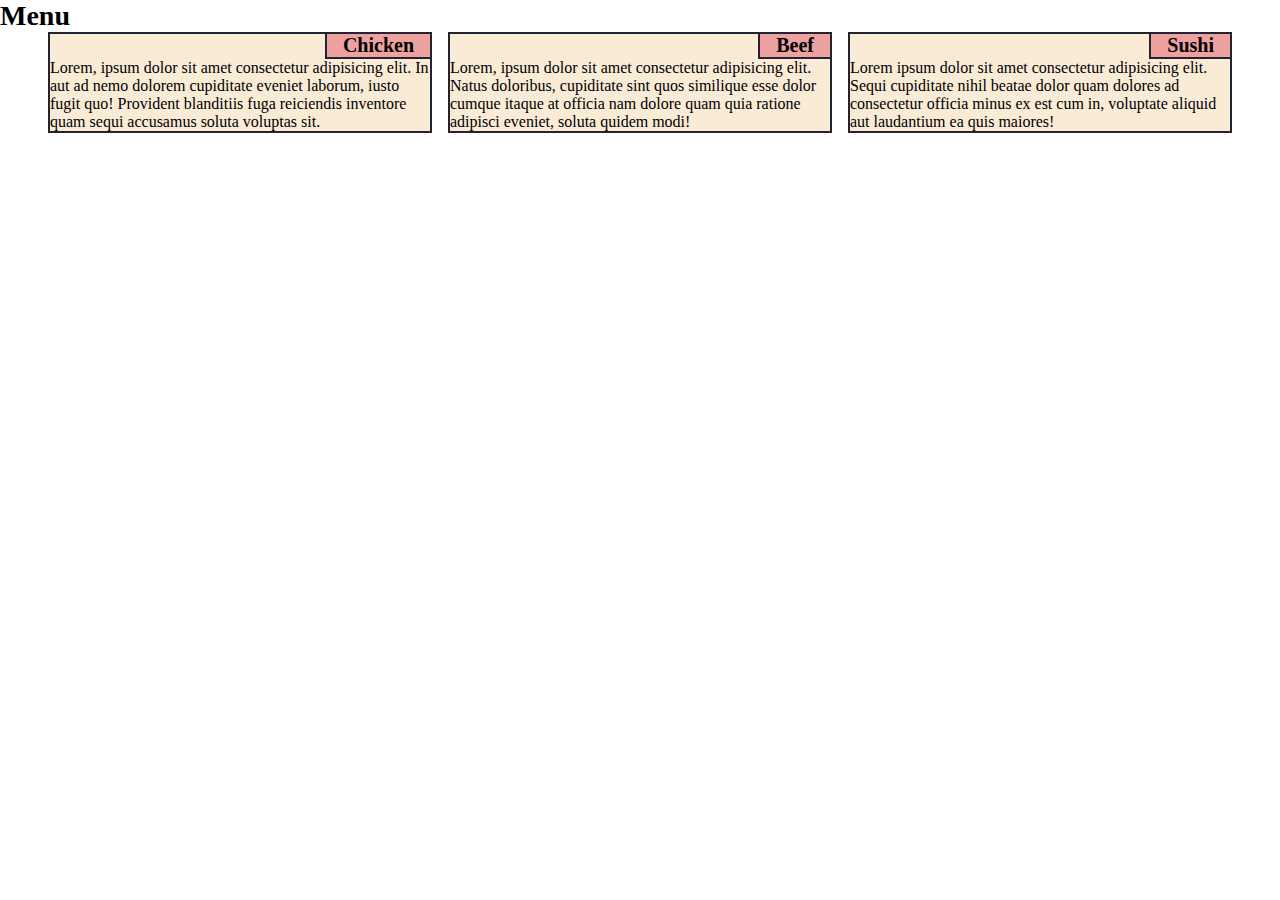
<file: index.html>
<!doctype html>
<html lang="en">

<head>
    <meta charset="UTF-8">
    <meta name="viewport"
        content="width=device-width, user-scalable=no, initial-scale=1.0, maximum-scale=1.0, minimum-scale=1.0">
    <meta http-equiv="X-UA-Compatible" content="ie=edge">
    <title>Module 2: Solution</title>
    <link rel="stylesheet" href="css/styles.css">
</head>

<body>
    <h1>Menu</h1>
    <section class="container main">
        <section class="box">
            <section class="box-container">
                <h2>Chicken</h2>
                <p>
                    Lorem, ipsum dolor sit amet consectetur adipisicing elit. In aut ad nemo dolorem cupiditate eveniet
                    laborum, iusto fugit quo! Provident blanditiis fuga reiciendis inventore quam sequi accusamus soluta
                    voluptas sit.
                </p>
            </section>
        </section>
        <section class="box">
            <section class="box-container">
                <h2>Beef</h2>
                <p>
                    Lorem, ipsum dolor sit amet consectetur adipisicing elit. Natus doloribus, cupiditate sint quos
                    similique esse dolor cumque itaque at officia nam dolore quam quia ratione adipisci eveniet, soluta
                    quidem
                    modi!
                </p>
            </section>
        </section>
        <section class="box" id="last-child">
            <section class="box-container">
                <h2>Sushi</h2>
                <p>
                    Lorem ipsum dolor sit amet consectetur adipisicing elit. Sequi cupiditate nihil beatae dolor quam
                    dolores ad consectetur officia minus ex est cum in, voluptate aliquid aut laudantium ea quis
                    maiores!
                </p>
            </section>
        </section>
    </section>
</body>

</html>
</file>
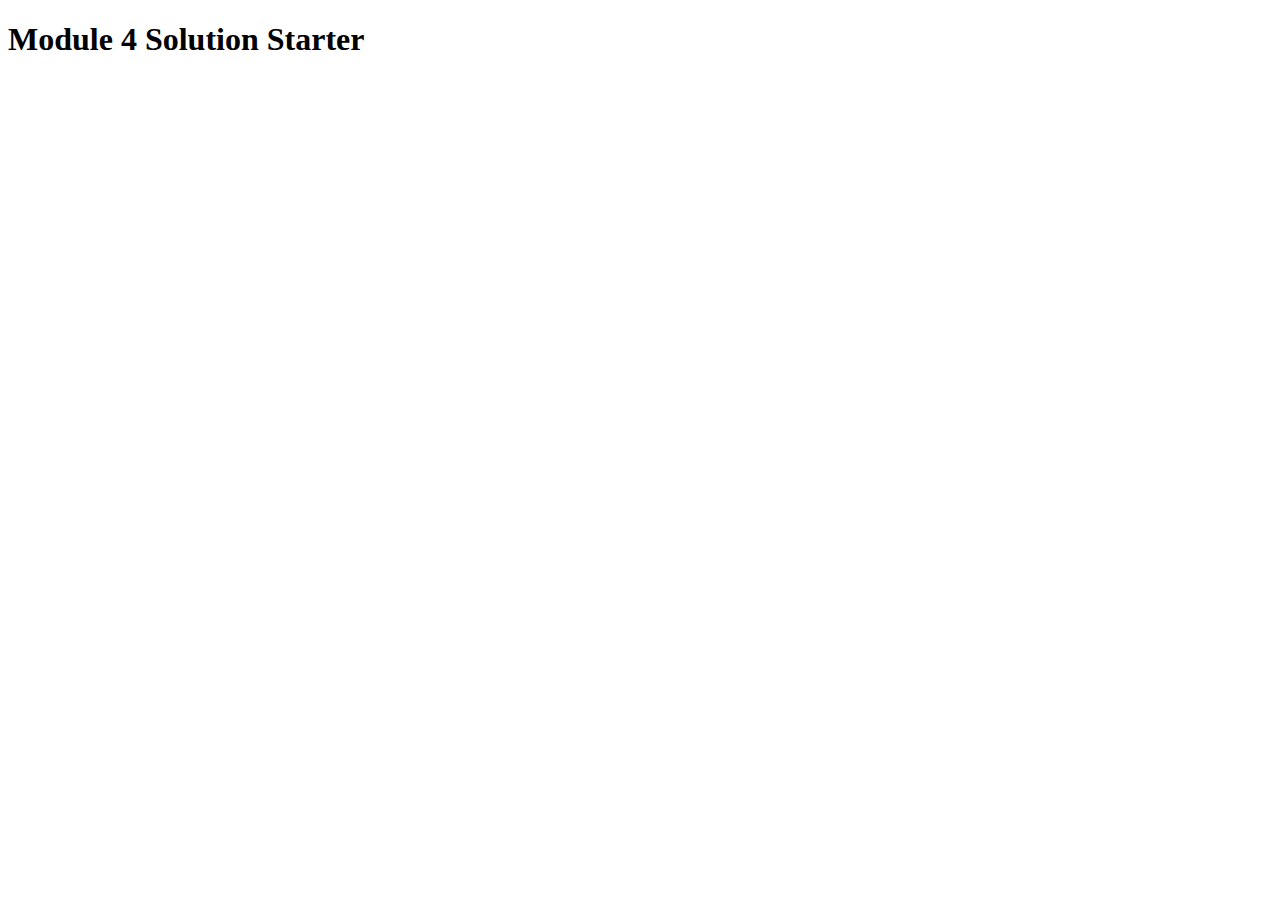
<file: easier/index.html>
<!DOCTYPE html>
<html>
<head>
  <meta charset="utf-8">
  <title>Module 4 Solution Starter</title>
  <script src="SpeakHello.js"></script>
  <script src="SpeakGoodBye.js"></script>
  <script src="script.js"></script>
</head>
<body>
  <h1>Module 4 Solution Starter</h1>
</body>
</html>
</file>
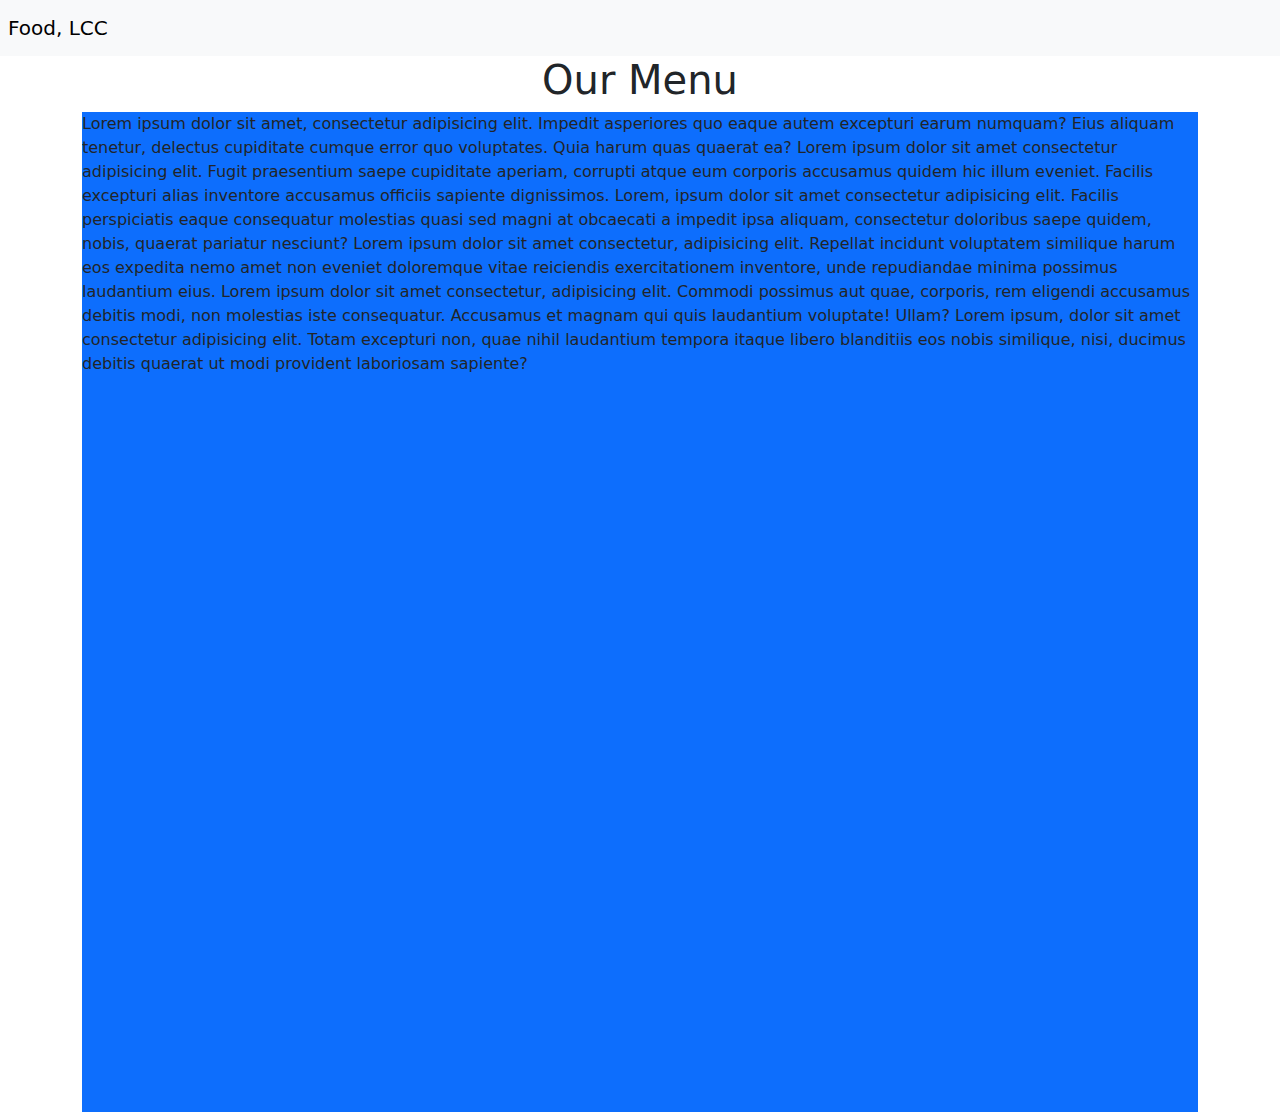
<file: mod3/index.html>
<!doctype html>
<html lang="en">

<head>
    <meta charset="UTF-8">
    <meta name="viewport"
        content="width=device-width, user-scalable=no, initial-scale=1.0, maximum-scale=1.0, minimum-scale=1.0">
    <meta http-equiv="X-UA-Compatible" content="ie=edge">
    <title>Module 3: Solution</title>
    <link href="css/styles.css" rel="stylesheet">
    <link href="https://cdn.jsdelivr.net/npm/bootstrap@5.3.3/dist/css/bootstrap.min.css" rel="stylesheet"
        integrity="sha384-QWTKZyjpPEjISv5WaRU9OFeRpok6YctnYmDr5pNlyT2bRjXh0JMhjY6hW+ALEwIH" crossorigin="anonymous">
    <script src="https://cdn.jsdelivr.net/npm/bootstrap@5.3.3/dist/js/bootstrap.bundle.min.js"
        integrity="sha384-YvpcrYf0tY3lHB60NNkmXc5s9fDVZLESaAA55NDzOxhy9GkcIdslK1eN7N6jIeHz" crossorigin="anonymous"
        defer></script>
</head>

<body>
    <header>
        <nav class="navbar navbar-expand-md navbar-expand-lg bg-body-tertiary">
            <a href="#" class="navbar-brand mx-2">Food, LCC</a>
            <button class="navbar-toggler" type="button" data-bs-toggle="collapse"
                data-bs-target="#navbarSupportedContent" aria-controls="navbarSupportedContent" aria-expanded="false"
                aria-label="Toggle navigation">
                <span class="navbar-toggler-icon"></span>
            </button>

            <div class="collapse navbar-collapse" id="navbarSupportedContent">
                <ul class="navbar-nav me-auto mb-2 mb-lg-0 d-sm-block d-md-none">
                    <li class="nav-item text-center">Chicken</li>
                    <li class="nav-item text-center">Beef</li>
                    <li class="nav-item text-center">Sushi</li>
                </ul>
            </div>
        </nav>
        <h1 class="text-center">Our Menu</h1>
    </header>
    <main class="container">
        <section id="tall-section" class="bg-primary col-12">
            Lorem ipsum dolor sit amet, consectetur adipisicing elit. Impedit asperiores quo eaque autem excepturi
            earum numquam? Eius aliquam tenetur, delectus cupiditate cumque error quo voluptates. Quia harum quas
            quaerat ea? Lorem ipsum dolor sit amet consectetur adipisicing elit. Fugit praesentium saepe cupiditate
            aperiam, corrupti atque eum corporis accusamus quidem hic illum eveniet. Facilis excepturi alias inventore
            accusamus officiis sapiente dignissimos.
            Lorem, ipsum dolor sit amet consectetur adipisicing elit. Facilis perspiciatis eaque consequatur molestias
            quasi sed magni at obcaecati a impedit ipsa aliquam, consectetur doloribus saepe quidem, nobis, quaerat
            pariatur nesciunt?
            Lorem ipsum dolor sit amet consectetur, adipisicing elit. Repellat incidunt voluptatem similique harum eos
            expedita nemo amet non eveniet doloremque vitae reiciendis exercitationem inventore, unde repudiandae minima
            possimus laudantium eius.
            Lorem ipsum dolor sit amet consectetur, adipisicing elit. Commodi possimus aut quae, corporis, rem eligendi
            accusamus debitis modi, non molestias iste consequatur. Accusamus et magnam qui quis laudantium voluptate!
            Ullam? Lorem ipsum, dolor sit amet consectetur adipisicing elit. Totam excepturi non, quae nihil laudantium
            tempora itaque libero blanditiis eos nobis similique, nisi, ducimus debitis quaerat ut modi provident
            laboriosam sapiente?
        </section>
    </main>
</body>

</html>
</file>
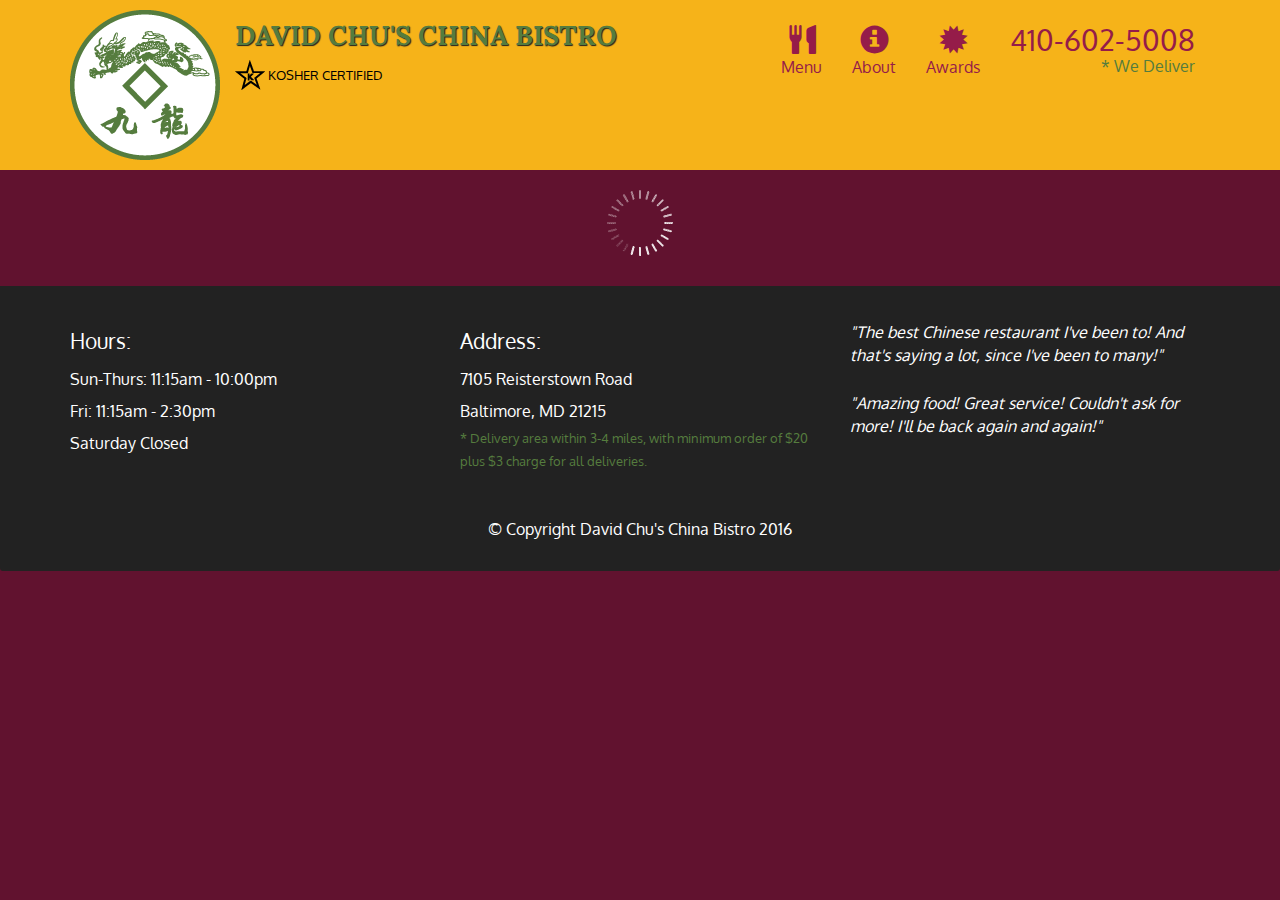
<file: mod5/index.html>
<!doctype html>
<html lang="en">
  <head>
    <meta charset="utf-8">
    <meta http-equiv="X-UA-Compatible" content="IE=edge">
    <meta name="viewport" content="width=device-width, initial-scale=1">
    <title>David Chu's China Bistro</title>
    <link rel="stylesheet" href="css/bootstrap.min.css">
    <link rel="stylesheet" href="css/styles.css">
    <link href='https://fonts.googleapis.com/css?family=Oxygen:400,300,700' rel='stylesheet' type='text/css'>
    <link href='https://fonts.googleapis.com/css?family=Lora' rel='stylesheet' type='text/css'>
  </head>
<body>
  <header>
    <nav id="header-nav" class="navbar navbar-default">
      <div class="container">
        <div class="navbar-header">
          <a href="index.html" class="pull-left visible-md visible-lg">
            <div id="logo-img" alt="Logo image"></div>
          </a>

          <div class="navbar-brand">
            <a href="index.html"><h1>David Chu's China Bistro</h1></a>
            <p>
              <img src="images/star-k-logo.png" alt="Kosher certification">
              <span>Kosher Certified</span>
            </p>
          </div>

          <button id="navbarToggle" type="button" class="navbar-toggle collapsed" data-toggle="collapse" data-target="#collapsable-nav" aria-expanded="false">
            <span class="sr-only">Toggle navigation</span>
            <span class="icon-bar"></span>
            <span class="icon-bar"></span>
            <span class="icon-bar"></span>
          </button>
        </div>
        
        <div id="collapsable-nav" class="collapse navbar-collapse">
           <ul id="nav-list" class="nav navbar-nav navbar-right">
            <li id="navHomeButton" class="visible-xs active">
              <a href="index.html">
                <span class="glyphicon glyphicon-home"></span> Home</a>
            </li>
            <li id="navMenuButton">
              <a href="#" onclick="$dc.loadMenuCategories();">
                <span class="glyphicon glyphicon-cutlery"></span><br class="hidden-xs"> Menu</a>
            </li>
            <li>
              <a href="#">
                <span class="glyphicon glyphicon-info-sign"></span><br class="hidden-xs"> About</a>
            </li>
            <li>
              <a href="#">
                <span class="glyphicon glyphicon-certificate"></span><br class="hidden-xs"> Awards</a>
            </li>
            <li id="phone" class="hidden-xs">
              <a href="tel:410-602-5008">
                <span>410-602-5008</span></a><div>* We Deliver</div>
            </li>
          </ul><!-- #nav-list -->
        </div><!-- .collapse .navbar-collapse -->
      </div><!-- .container -->
    </nav><!-- #header-nav -->
  </header>

  <div id="call-btn" class="visible-xs">
    <a class="btn" href="tel:410-602-5008">
    <span class="glyphicon glyphicon-earphone"></span>
    410-602-5008
    </a>
  </div>
  <div id="xs-deliver" class="text-center visible-xs">* We Deliver</div>

  <div id="main-content" class="container"></div>

  <footer class="panel-footer">
    <div class="container">
      <div class="row">
        <section id="hours" class="col-sm-4">
          <span>Hours:</span><br>
          Sun-Thurs: 11:15am - 10:00pm<br>
          Fri: 11:15am - 2:30pm<br>
          Saturday Closed
          <hr class="visible-xs">
        </section>
        <section id="address" class="col-sm-4">
          <span>Address:</span><br>
          7105 Reisterstown Road<br>
          Baltimore, MD 21215
          <p>* Delivery area within 3-4 miles, with minimum order of $20 plus $3 charge for all deliveries.</p>
          <hr class="visible-xs">
        </section>
        <section id="testimonials" class="col-sm-4">
          <p>"The best Chinese restaurant I've been to! And that's saying a lot, since I've been to many!"</p>
          <p>"Amazing food! Great service! Couldn't ask for more! I'll be back again and again!"</p>
        </section>
      </div>
      <div class="text-center">&copy; Copyright David Chu's China Bistro 2016</div>
    </div>
  </footer>

  <!-- jQuery (Bootstrap JS plugins depend on it) -->
  <script src="js/jquery-2.1.4.min.js"></script>
  <script src="js/bootstrap.min.js"></script>
  <script src="js/ajax-utils.js"></script>
  <script src="js/script.js"></script>
</body>
</html>
</file>
<file: css/styles.css>
* {
    box-sizing: border-box;
    padding: 0;
    margin: 0;
}

.container {
    display: flex;
    flex-direction: row;
    gap: 1rem;
    flex-wrap: wrap;
    justify-content: center;
}

.box {
    display: block;
    border: 2px solid #232333;
    background-color: antiquewhite;
}

.box-container {
    display: flex;
    flex-direction: column;
    align-items: center;
}

h1 {
    font-size: 1.75rem;
}

.box-container>h2 {
    font-size: 1.25rem;
    padding: 0 1rem;
    border-bottom: 2px solid #232333;
    border-left: 2px solid #232333;
    align-self: flex-end;
    background-color: #eea2a0;
}



@media screen and (min-width: 992px) {
    .box {
        min-width: 25%;
        max-width: 30%;
    }
}

@media screen and (min-width: 768px) and (max-width: 991px) {
    .box {
        min-width: 35%;
        max-width: 48%;
    }
    .container {
        justify-content: space-around;
        gap: 4%;
        row-gap: 1rem;
    }
    #last-child {
        max-width: 100%
    }
}

@media screen and (max-width: 767px) {
    .box {
        width: 100%;
    }
}
</file>
<file: mod3/css/styles.css>
#tall-section {
    min-height: 1000px;
}
</file>
<file: mod5/css/styles.css>
body {
  font-size: 16px;
  color: #fff;
  background-color: #61122f;
  font-family: 'Oxygen', sans-serif;
}

/** HEADER **/
#header-nav {
  background-color: #f6b319;
  border-radius: 0;
  border: 0;
}

#logo-img {
  background: url('../images/restaurant-logo_large.png') no-repeat;
  width: 150px;
  height: 150px;
  margin: 10px 15px 10px 0;
}

.navbar-brand {
  padding-top: 25px;
}
.navbar-brand h1 { /* Restaurant name */
  font-family: 'Lora', serif;
  color: #557c3e;
  font-size: 1.5em;
  text-transform: uppercase;
  font-weight: bold;
  text-shadow: 1px 1px 1px #222;
  margin-top: 0;
  margin-bottom: 0;
  line-height: .75;
}
.navbar-brand a:hover, .navbar-brand a:focus {
  text-decoration: none;
}
.navbar-brand p { /* Kosher cert */
  color: #000;
  text-transform: uppercase;
  font-size: .7em;
  margin-top: 15px;
}
.navbar-brand p span { /* Star-K */
  vertical-align: middle;
}

#nav-list {
  margin-top: 10px;
}
#nav-list a {
  color: #951C49;
  text-align: center;
}
#nav-list a:hover {
  background: #E7E7E7;
}
#nav-list a span {
  font-size: 1.8em;
}

#phone {
  margin-top: 5px;
}
#phone a { /* Phone number */
  text-align: right;
  padding-bottom: 0;
}
#phone div { /* We Deliver */
  color: #557c3e;
  text-align: right;
  padding-right: 15px;
}

.navbar-header button.navbar-toggle, .navbar-header .icon-bar {
  border: 1px solid #61122f;
}
.navbar-header button.navbar-toggle {
  clear: both;
  margin-top: -30px;
}
/* END HEADER */

/* FOOTER */
.panel-footer {
  margin-top: 30px;
  padding-top: 35px;
  padding-bottom: 30px;
  background-color: #222;
  border-top: 0;
}
.panel-footer div.row {
  margin-bottom: 35px;
}
#hours, #address {
  line-height: 2;
}
#hours > span, #address > span {
  font-size: 1.3em;
}
#address p {
  color: #557c3e;
  font-size: .8em;
  line-height: 1.8;
}
#testimonials {
  font-style: italic;
}
#testimonials p:nth-child(2) {
  margin-top: 25px;
}
/* END FOOTER */



/* HOME PAGE */
.container .jumbotron {
  box-shadow: 0 0 50px #3F0C1F;
  border: 2px solid #3F0C1F;
}

#menu-tile, #specials-tile, #map-tile {
  height: 250px;
  width: 100%;
  margin-bottom: 15px;
  position: relative;
  border: 2px solid #3F0C1F;
  overflow: hidden;
}
#menu-tile:hover, #specials-tile:hover, #map-tile:hover {
  box-shadow: 0 1px 5px 1px #cccccc;
}
#menu-tile {
  background: url('../images/menu-tile.jpg') no-repeat;
  background-position: center;
}
#specials-tile {
  background: url('../images/specials-tile.jpg') no-repeat;
  background-position: center;
}
#menu-tile span, #specials-tile span, #map-tile span {
  position: absolute;
  bottom: 0;
  right: 0;
  width: 100%;
  text-align: center;
  font-size: 1.6em;
  text-transform: uppercase;
  background-color: #000;
  color: #fff;
  opacity: .8;
}
/* END HOME PAGE */

/* MENU CATEGORIES PAGE */
.category-tile { 
  position: relative;
  border: 2px solid #3F0C1F;
  overflow: hidden;
  width: 200px;
  height: 200px;
  margin: 0 auto 15px;
}
.category-tile span {
  position: absolute;
  bottom: 0;
  right: 0;
  width: 100%;
  text-align: center;
  font-size: 1.2em;
  text-transform: uppercase;
  background-color: #000;
  color: #fff;
  opacity: .8;
}
.category-tile:hover {
  box-shadow: 0 1px 5px 1px #cccccc;
}

#menu-categories-title + div {
  margin-bottom: 50px;
}
/* END MENU CATEGORIES PAGE */

/* SINGLE CATEGORY PAGE */
.menu-item-tile {
  margin-bottom: 25px;
}
.menu-item-tile hr {
  width: 80%;
}
.menu-item-tile .menu-item-price {
  font-size: 1.1em;
  text-align: right;
  margin-top: -15px;
  margin-right: -15px;
}
.menu-item-tile .menu-item-price span {
  font-size: .6em;
}
.menu-item-photo {
  position: relative;
  border: 2px solid #3F0C1F; 
  overflow: hidden;
  padding: 0;
  margin-right: -15px;
  margin-left: auto;
  margin-bottom: 20px;
  max-width: 250px;
}
.menu-item-photo div {
  position: absolute;
  bottom: 0;
  right: 0;
  width: 80px;
  background-color: #557c3e;
  text-align: center;
}
.menu-item-description {
  padding-right: 30px;
}
h3.menu-item-title {
  margin: 0 0 10px;
}
.menu-item-details {
  font-size: .9em;
  font-style: italic;
}
/* END SINGLE CATEGORY PAGE */


/********** Large devices only **********/
@media (min-width: 1200px) {
  .container .jumbotron {
    background: url('../images/jumbotron_1200.jpg') no-repeat;
    height: 675px;
  }
}

/********** Medium devices only **********/
@media (min-width: 992px) and (max-width: 1199px) {
  /* Header */
  #logo-img {
    background: url('../images/restaurant-logo_medium.png') no-repeat;
    width: 100px;
    height: 100px;
    margin: 5px 5px 5px 0;
  }
  /* End Header */

  /* Home Page */
  .container .jumbotron {
    background: url('../images/jumbotron_992.jpg') no-repeat;
    height: 558px;
  }
  /* End Home Page */
}

/********** Small devices only **********/
@media (min-width: 768px) and (max-width: 991px) {
  /* Home Page */
  .container .jumbotron {
    background: url('../images/jumbotron_768.jpg') no-repeat;
    height: 432px;
  }
  /* End Home Page */
}

/********** Extra small devices only **********/
@media (max-width: 767px) {
  /* Header */
  .navbar-brand {
    padding-top: 10px;
    height: 80px;
  }
  .navbar-brand h1 { /* Restaurant name */
    padding-top: 10px;
    font-size: 5vw; /* 1vw = 1% of viewport width */
  }
  .navbar-brand p { /* Kosher cert */
    font-size: .6em;
    margin-top: 12px;
  }
  .navbar-brand p img { /* Star-K */
    height: 20px;
  }

  #collapsable-nav a { /* Collapsed nav menu text */
    font-size: 1.2em;
  }
  #collapsable-nav a span { /* Collapsed nav menu glyph */
    font-size: 1em;
    margin-right: 5px;
  }

  #call-btn > a {
    font-size: 1.5em;
    display: block;
    margin: 0 20px;
    padding: 10px;
    border: 2px solid #fff;
    background-color: #f6b319;
    color: #951c49;
  }
  #xs-deliver {
    margin-top: 5px;
    font-size: .7em;
    letter-spacing: .1em;
    text-transform: uppercase;
  }
  /* End Header */

  /* Footer */
  .panel-footer section {
    margin-bottom: 30px;
    text-align: center;
  }
  .panel-footer section:nth-child(3) {
    margin-bottom: 0; /* margin already exists on the whole row */
  }
  .panel-footer section hr {
    width: 50%;
  }
  /* End Footer */

  /* Home Page */
  .container .jumbotron {
    margin-top: 30px;
    padding: 0;
  }
  #menu-tile, #specials-tile {
    width: 360px;
    margin: 0 auto 15px;
  }

  .menu-item-photo {
    margin-right: auto;
  }
  .menu-item-tile .menu-item-price {
    text-align: center;
  }
  .menu-item-description {
    text-align: center;;
  }
}


/********** Super extra small devices Only :-) (e.g., iPhone 4) **********/
@media (max-width: 479px) {
  /* Header */
  .navbar-brand h1 { /* Restaurant name */
    padding-top: 5px;
    font-size: 6vw;
  }
  /* End Header */
  
  /* Home page */
  #menu-tile, #specials-tile {
    width: 280px;
    margin: 0 auto 15px;
  }

  .col-xxs-12 {
    position: relative;
    min-height: 1px;
    padding-right: 15px;
    padding-left: 15px;
    float: left;
    width: 100%;
  }
}
</file>
